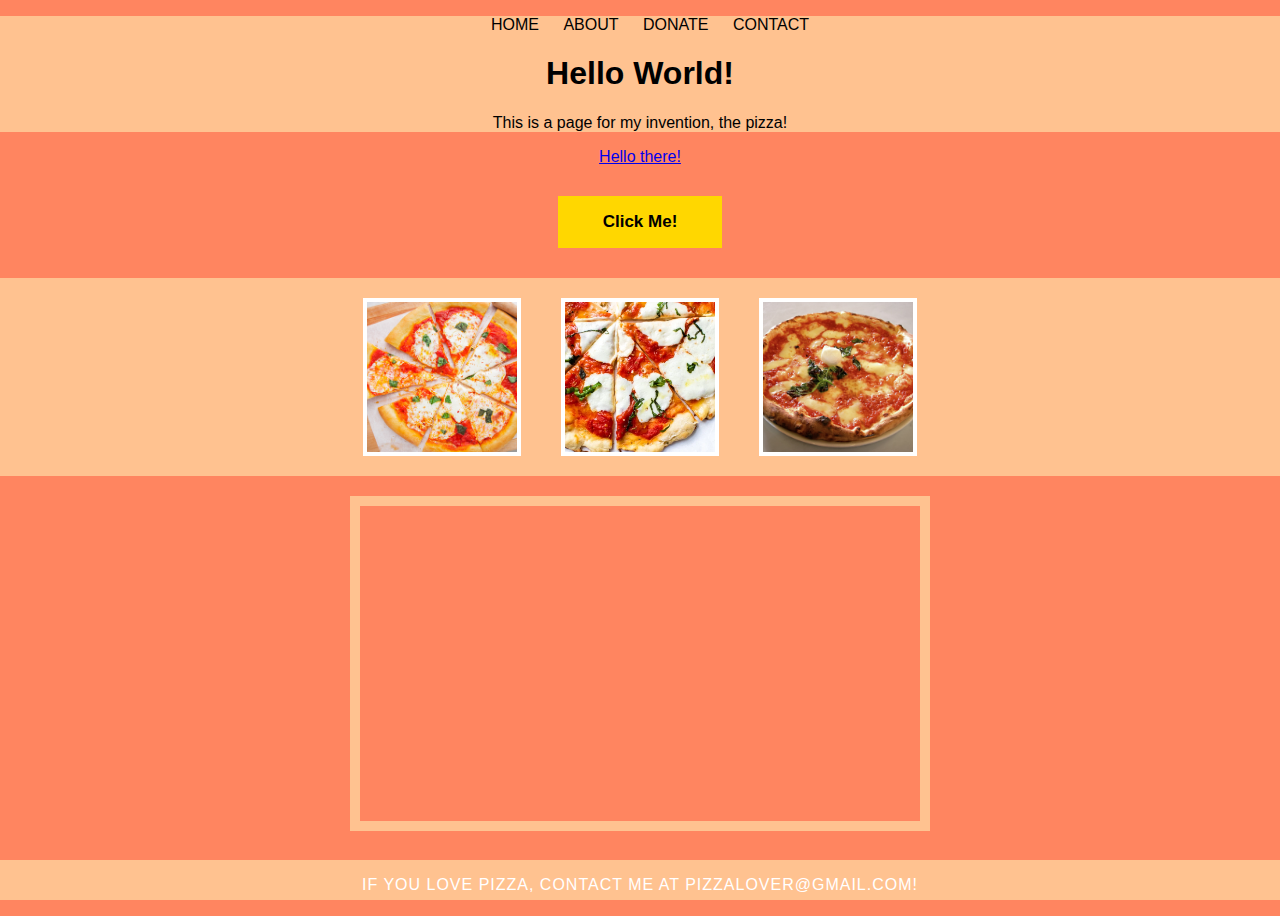
<file: index.html>
<!DOCTYPE html>
<html>
 <head>
   <meta charset="utf-8">
   <meta name="viewport" content="width=device-width">
   <title>repl.it</title>
   <link href="../style.css" rel="stylesheet" type="text/css" />
 </head>
 <body>
   <!-- This is a really cool comment -->
   <header>
 
     <nav>
       <ul>
         <li>
           <a href="index.html">HOME</a>
         </li>
         <li>
           <a href="pages/about.html">ABOUT</a>
         </li>
         <li>
           <a href="pages/donate.html">DONATE</a>
         </li>
         <li>
           <a href="pages/contact.html">CONTACT</a>
         </li>
       </ul>
     </nav>
 
      <h1 class="watermelon">Hello World!</h1>
      <p class="watermelon">This is a page for my invention, the pizza!</p>
   </header>
 
   <section>
 
     <a href="https://www.google.com" target = "_blank">Hello there!</a>
      <button id="clicker">Click Me!</button>


     <div class= "homePizza">
       <img src="pizza.png" width="200">
       <img src="pizza.png2.webp" width="200">
       <img src="pizza.png3.jpg" width="200">
     </div>
 
     <iframe width="560" height="315" src="https://www.youtube.com/embed/sv3TXMSv6Lw" frameborder="0" allow="accelerometer; autoplay; encrypted-media; gyroscope; picture-in-picture" allowfullscreen></iframe>
 
   </section>
  
   <footer>
     <p>If you love pizza, contact me at pizzalover@gmail.com!</p>
   </footer>
 
   <script src="../script.js"></script>
 </body>
</html>
</file>
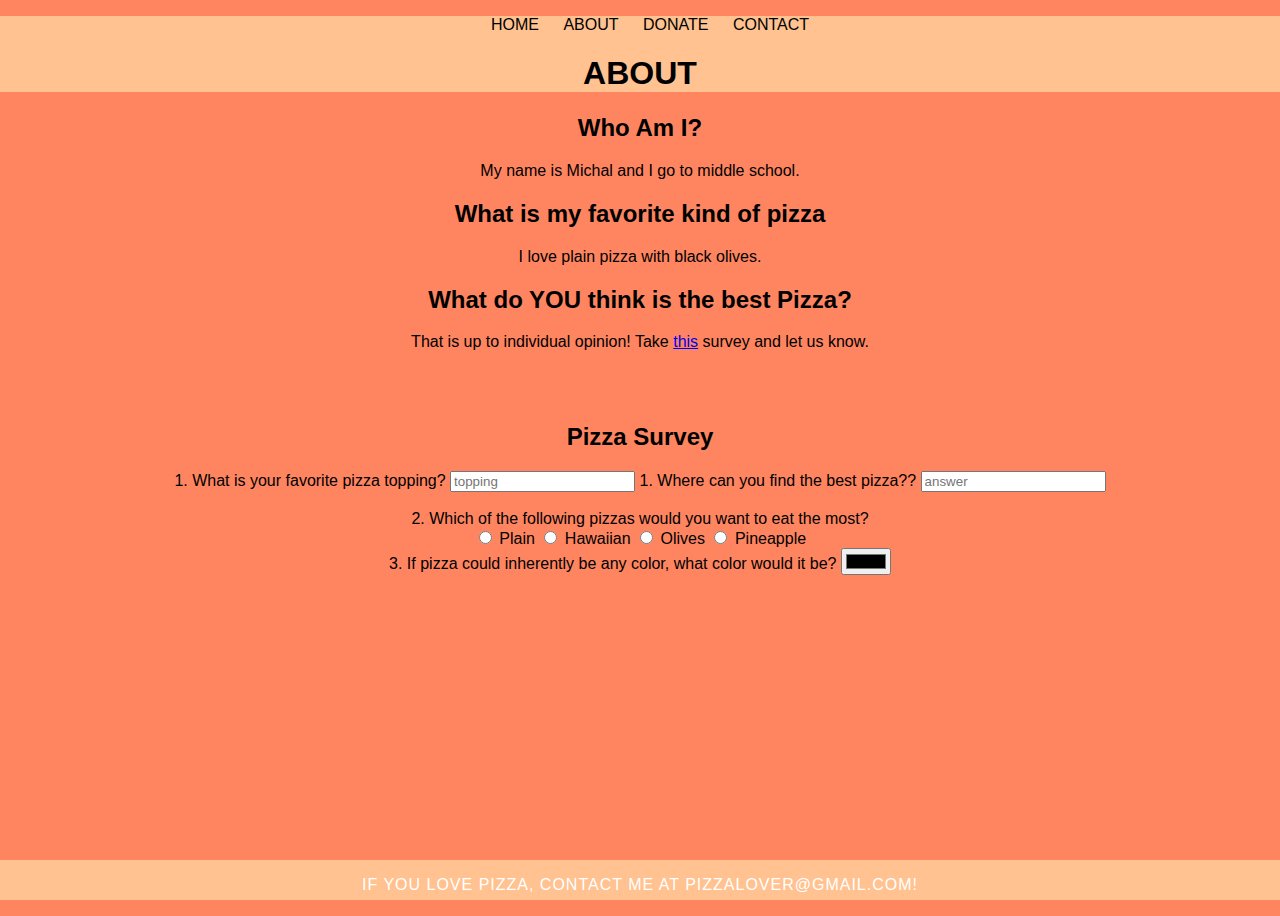
<file: pages/about.html>
<!DOCTYPE html>
<html>
 <head>
   <meta charset="utf-8">
   <meta name="viewport" content="width=device-width">
   <title>repl.it</title>
   <link href="../style.css" rel="stylesheet" type="text/css" />
 </head>
 <body>
   <!-- This is a really cool comment -->
   <header>
 
     <nav>
       <ul>
         <li>
           <a href="../index.html">HOME</a>
         </li>
         <li>
           <a href="about.html">ABOUT</a>
         </li>
         <li>
           <a href="donate.html">DONATE</a>
         </li>
         <li>
           <a href="contact.html">CONTACT</a>
         </li>
       </ul>
     </nav>
 
     <h1>ABOUT</h1>
   </header>
   
   <section>
    <h2>Who Am I?</h2>
      
      <p>My name is Michal and I go to middle school.</p>
      
      <h2>What is my favorite kind of pizza</h2>
      
      <p>I love plain pizza with black olives.</p>

      <h2>What do YOU think is the best Pizza?</h2>
      <p>That is up to individual opinion! Take <a href = #survey>this</a> survey and let us know.</p>
     

     <br>
      <br>

      <div id = "survey">
        <h2>Pizza Survey</h2>

        <form>
          <label for = "q1">1. What is your favorite pizza topping?</label>
          <input type = "text" id = "q1" placeholder = "topping">

          <label for = "q1">1. Where can you find the best pizza??</label>
          <input type = "text" id = "q1" placeholder = "answer">

          <br>
          <br>

          <label for = "q2">2. Which of the following pizzas would you want to eat the most?</label>
          <br>

          <input name = "q2" type = "radio" id = "q2p1">
          <label for = "q2p1">Plain</label>

          <input name = "q2" type = "radio" id = "q2p2">
          <label for = "q2p2">Hawaiian</label>

          <input name = "q2" type = "radio" id = "q2p3">
          <label for = "q2p3">Olives</label>

         <input name = "q2" type = "radio" id = "q2p4">
          <label for = "q2p4">Pineapple</label>

          <br>
          <label for = "q3">3. If pizza could inherently be any color, what color would it be?</label>
          <input type = "color" id = "q3">
          
 
   </section>
  
   <footer>
     <p>If you love pizza, contact me at pizzalover@gmail.com!</p>
   </footer>
 
   <script src="../script.js"></script>
 </body>
</html>
</file>
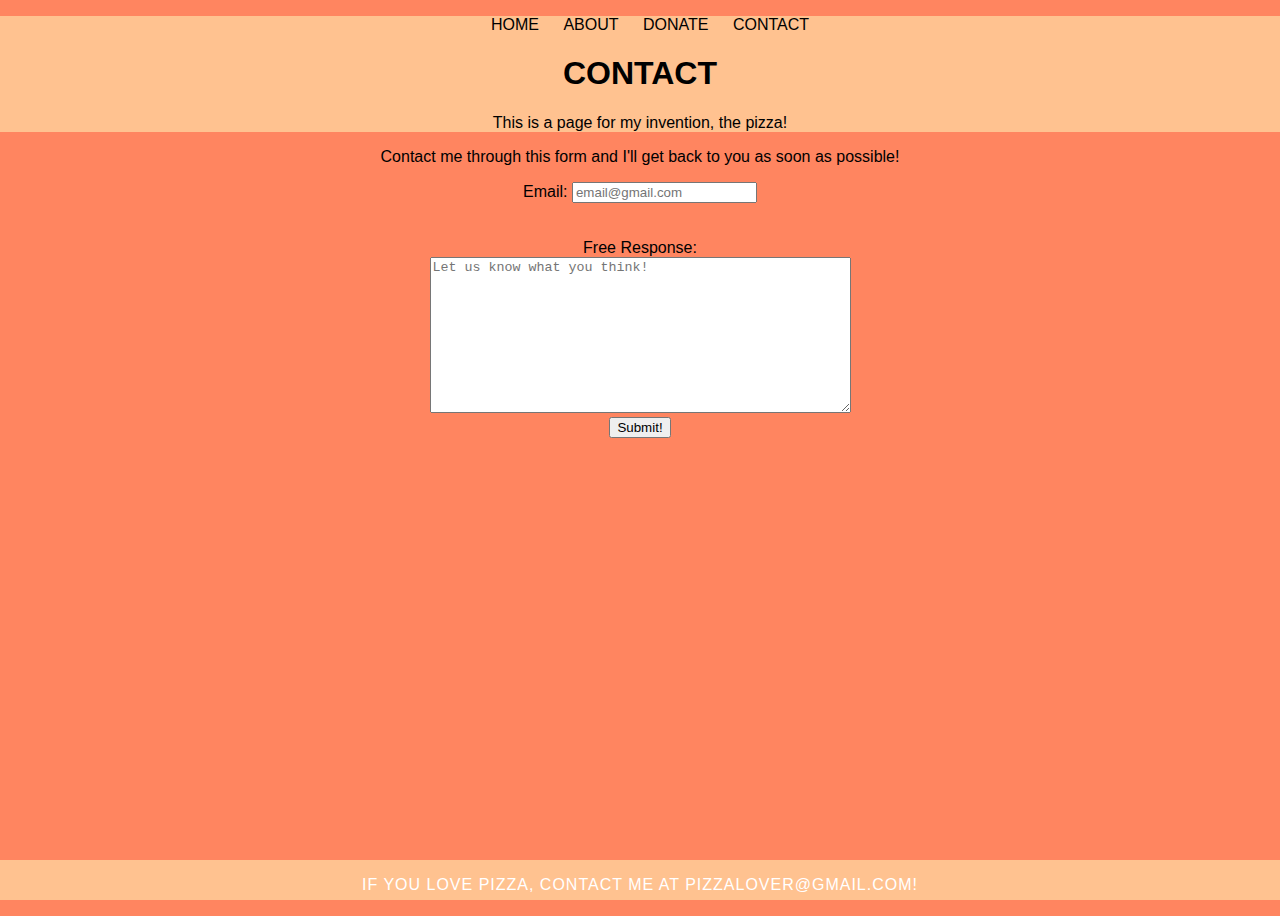
<file: pages/contact.html>
<!DOCTYPE html>
<html>
 <head>
   <meta charset="utf-8">
   <meta email="viewport" content="width=device-width">
   <title>repl.it</title>
   <link href="../style.css" rel="stylesheet" type="text/css" />
 </head>
 <body>
   <!-- This is a really cool comment -->
   <header>
 
     <nav>
       <ul>
         <li>
           <a href="../index.html">HOME</a>
         </li>
         <li>
           <a href="about.html">ABOUT</a>
         </li>
         <li>
           <a href="donate.html">DONATE</a>
         </li>
         <li>
           <a href="contact.html">CONTACT</a>
         </li>
       </ul>
     </nav>
 
     <h1>CONTACT</h1>
     <p>This is a page for my invention, the pizza!</p>
   </header>
 
   <section>
     <p>Contact me through this form and I'll get back to you as soon as possible!</p>
  <form>
        <label for="christina">Email: </label>
        <input id="christina" type="email" placeholder="email@gmail.com">
        <br>
        <br>
        <br>
        <label for="dima">Free Response: </label>
        <br>
        <textarea id="dima" placeholder="Let us know what you think!" rows="10" cols="50"></textarea>

      </form>
    <button id="contactButton">Submit!</button>

     
 
   </section>
  
   <footer>
     <p>If you love pizza, contact me at pizzalover@gmail.com!</p>
   </footer>
 
   <script src="../contact.js"></script>
 </body>
</html>
</file>
<file: style.css>
/* .watermelon {
  color: blue;
}

#banana {
  font-size: 100px;
  color: orange;
} */

section {
  text-align: center;
}

header {
  text-align: center;
  background-color: rgb(255, 194, 144)
}

body {
  font-family: 'Noto Sans KR', sans-serif;
  background-color: #ff8560;
  margin-bottom: 0;
}
}
.survey {
  text-align: left;
  padding: 20px;
}
body, html {
  margin: 0px;
  height: 100%;
  width: 100%;
}

ul {
  list-style-type: none;
}

li {
  display: inline-block;
  /* margin: 0 20px 0 0; */
  margin-right: 20px;
} 
nav a {
  color: black;
  text-decoration: none;
}
.homePizza {
  background-color:  rgb(255, 194, 144);
  display: flex;
  align-items: center;
  justify-content: center;
}

.homePizza img{
  height: 150px;
  width: 150px;
  object-fit: cover;
  margin: 20px;
  border: 4px solid white;
  /*you can do border-radius fir a more circular look of the frame*/
}

.homePizza img:hover{
  box-shadow: 0 0 4px 4px #01090ed8 
}

iframe {
  border: 10px solid  rgb(255, 194, 144);
  margin: 20px;
}

h1:hover {
  letter-spacing: 10px;
}

footer {
  text-align: center;
  background-color: rgb(255, 194, 144);
  bottom: 0;
  position: fixed;
  display: block;
  width: 100%;
  height: 2.5rem;
  text-transform: uppercase;
  color: white;
  letter-spacing: 1px;
}

.donate {
  font-size: 48px;
}
#cool {
  text-transform: uppercase;
  color:salmon;
}

#clicker {
  display: block;
  margin: 30px auto;
  border: none;
  background-color : gold;
  font-weight: bold;
  font-size: 17px;
  padding: 16px 45px 16px 45px;
}

#colorChanger {
  display: block;
  margin: auto;
  border: none;
  background-color: lightsalmon;
  font-weight: bold;
  color: white;
  font-size: 17px;
  padding: 16px 45px;
  text-transform: uppercase;
  border-radius: 20px;
}
</file>
